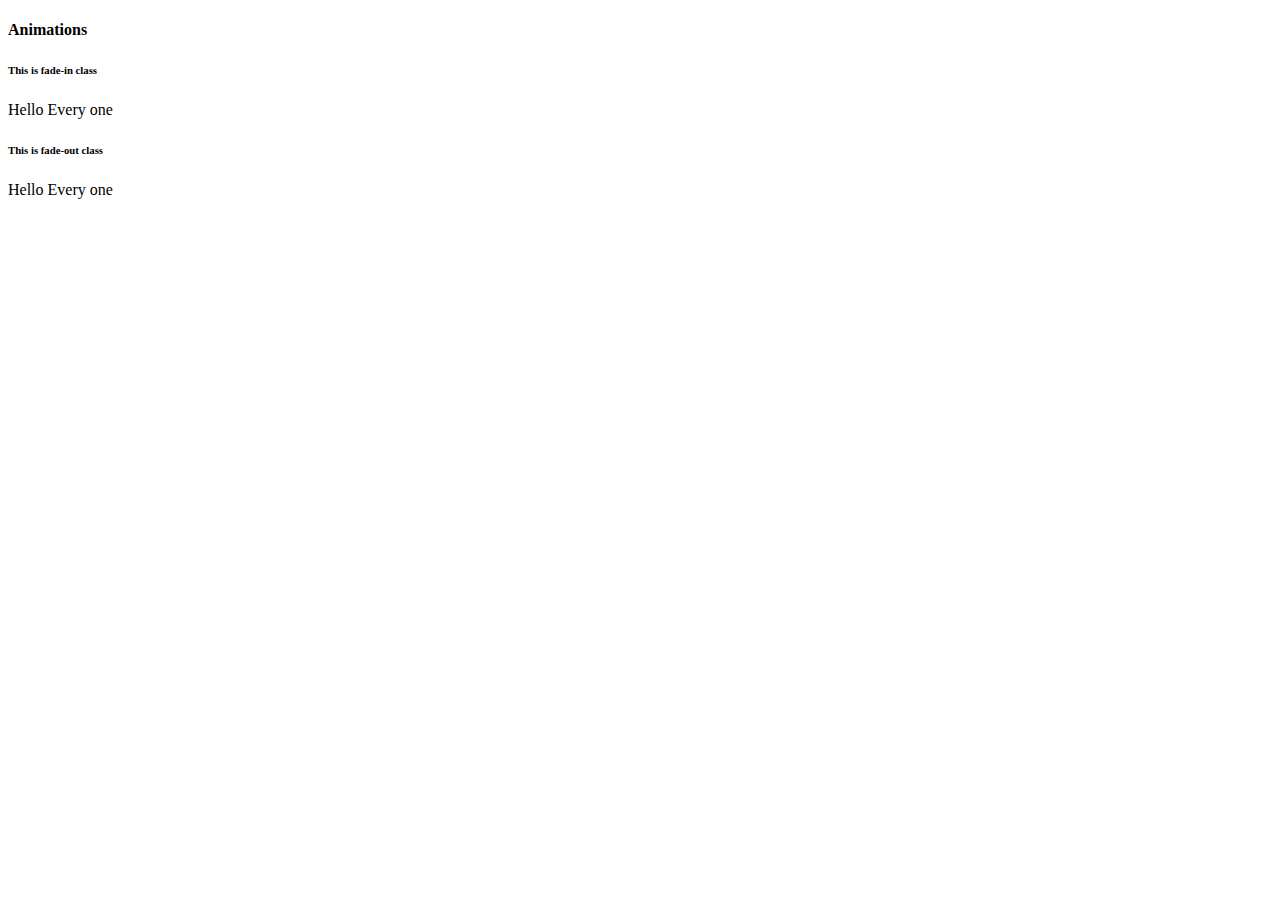
<file: Animations/animations.html>
<!DOCTYPE html>
<html lang="en">
<head>
    <meta charset="UTF-8">
    <meta name="viewport" content="width=device-width, initial-scale=1.0">
    <title>Document</title>
    <link href="https://cdn.jsdelivr.net/npm/bootstrap@5.3.0/dist/css/bootstrap.min.css" rel="stylesheet" integrity="sha384-9ndCyUaIbzAi2FUVXJi0CjmCapSmO7SnpJef0486qhLnuZ2cdeRhO02iuK6FUUVM" crossorigin="anonymous">
    <script src="https://cdn.jsdelivr.net/npm/bootstrap@5.3.0/dist/js/bootstrap.bundle.min.js" integrity="sha384-geWF76RCwLtnZ8qwWowPQNguL3RmwHVBC9FhGdlKrxdiJJigb/j/68SIy3Te4Bkz" crossorigin="anonymous"></script>
    
    <link rel="stylesheet" href="transitions.css">
    <script src="/elements.js"></script>
</head>
<body class="p-4">

    <div class="container shadow p-4 border rounded">
       <h4>Animations</h4>
       <h6>This is fade-in class</h6>
       <div class="fade-in">
         Hello Every one
       </div>
       <h6>This is fade-out class</h6>
       <div class="fade-out">
         Hello Every one
       </div>
    </div>
    
</body>
</html>
</file>
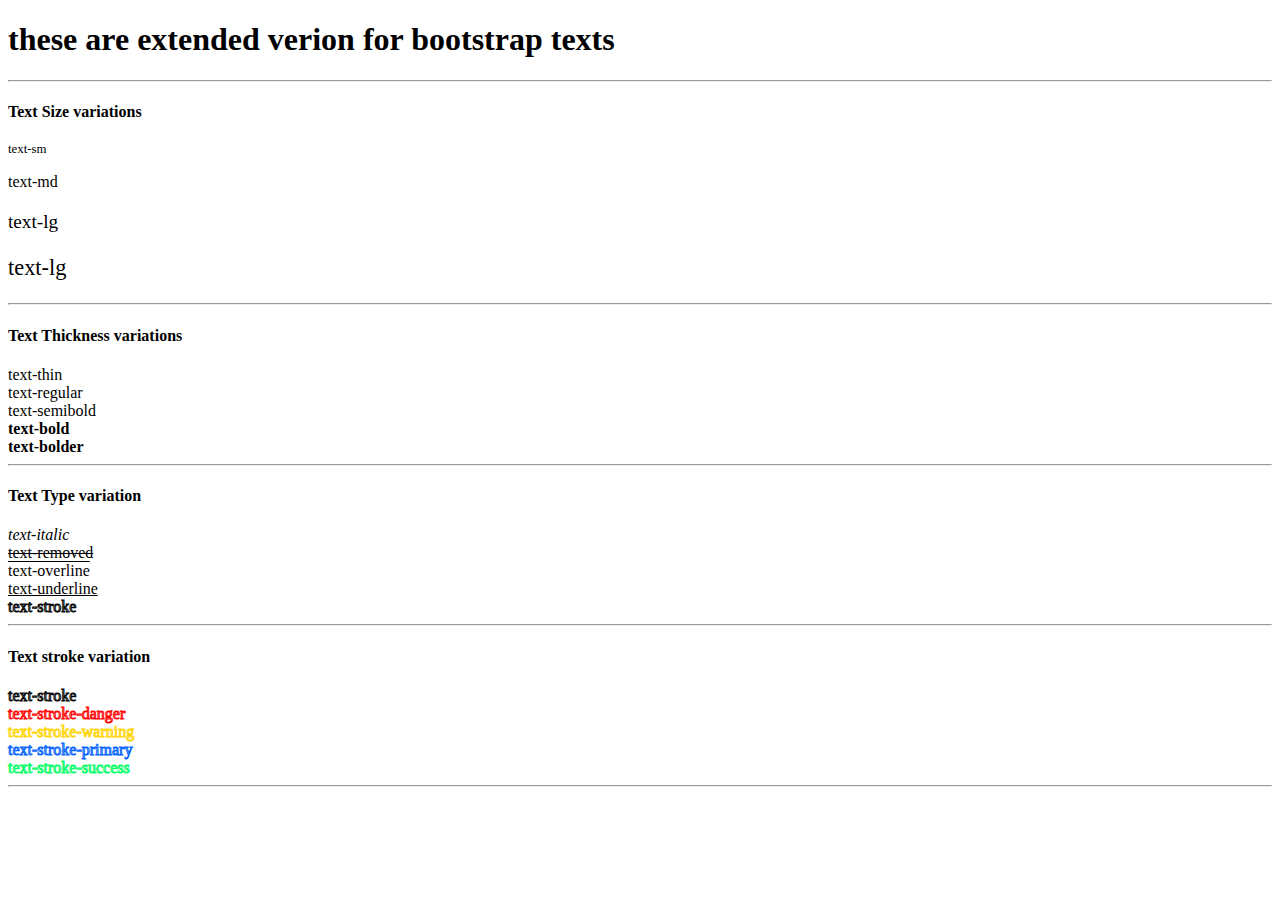
<file: elements/text.html>
<!DOCTYPE html>
<html lang="en">
<head>
    <meta charset="UTF-8">
    <meta name="viewport" content="width=device-width, initial-scale=1.0">
    <title>Text elements</title>
    <link href="https://cdn.jsdelivr.net/npm/bootstrap@5.3.0/dist/css/bootstrap.min.css" rel="stylesheet" integrity="sha384-9ndCyUaIbzAi2FUVXJi0CjmCapSmO7SnpJef0486qhLnuZ2cdeRhO02iuK6FUUVM" crossorigin="anonymous">
    <script src="https://cdn.jsdelivr.net/npm/bootstrap@5.3.0/dist/js/bootstrap.bundle.min.js" integrity="sha384-geWF76RCwLtnZ8qwWowPQNguL3RmwHVBC9FhGdlKrxdiJJigb/j/68SIy3Te4Bkz" crossorigin="anonymous"></script>
    
    <link href="splintzerElementsText.css" rel="stylesheet">
    <script src="/elements.js"></script>
</head>
<body class="p-3">

<h1 class="h2">these are extended verion for bootstrap texts</h1>

<hr>
<h4 class="h4">Text Size variations </h4>
<p class="text-sm">text-sm</p>
<p class="text-md">text-md</p>
<p class="text-lg">text-lg</p>
<p class="text-xlg">text-lg</p>
<hr>


<h4 class="h4">Text Thickness variations </h4>
<a style="text-decoration: none;" class="text-md text-black text-thin">text-thin</a><br>
<a style="text-decoration: none;" class="text-md text-black text-regular">text-regular</a><br>
<a style="text-decoration: none;" class="text-md text-black text-semibold">text-semibold</a><br>
<a style="text-decoration: none;" class="text-md text-black text-bold">text-bold</a><br>
<a style="text-decoration: none;" class="text-md text-black text-bolder">text-bolder</a>
<hr>

<h4 class="h4">Text Type variation</h4>
<a style="text-decoration: none;" class="text-black text-italic">text-italic</a><br>
<a class="text-black text-removed">text-removed</a><br>
<a  class="text-black text-overline">text-overline</a><br>
<a class="text-black text-underline">text-underline</a><br>
<a style="text-decoration: none;"  class="text-black text-stroke ">text-stroke</a>
<hr>

<h4 class="h4">Text stroke  variation</h4>
<a style="text-decoration: none;" class="text-black text-stroke h6">text-stroke</a><br>
<a style="text-decoration: none;"  class="text-black text-stroke-danger h6">text-stroke-danger</a><br>
<a style="text-decoration: none;"  class="text-black text-stroke-warning h6">text-stroke-warning</a><br>
<a style="text-decoration: none;"  class="text-black text-stroke-primary h6">text-stroke-primary</a><br>
<a style="text-decoration: none;"  class="text-black text-stroke-success h6">text-stroke-success</a>
<hr>

</body>
</html>
</file>
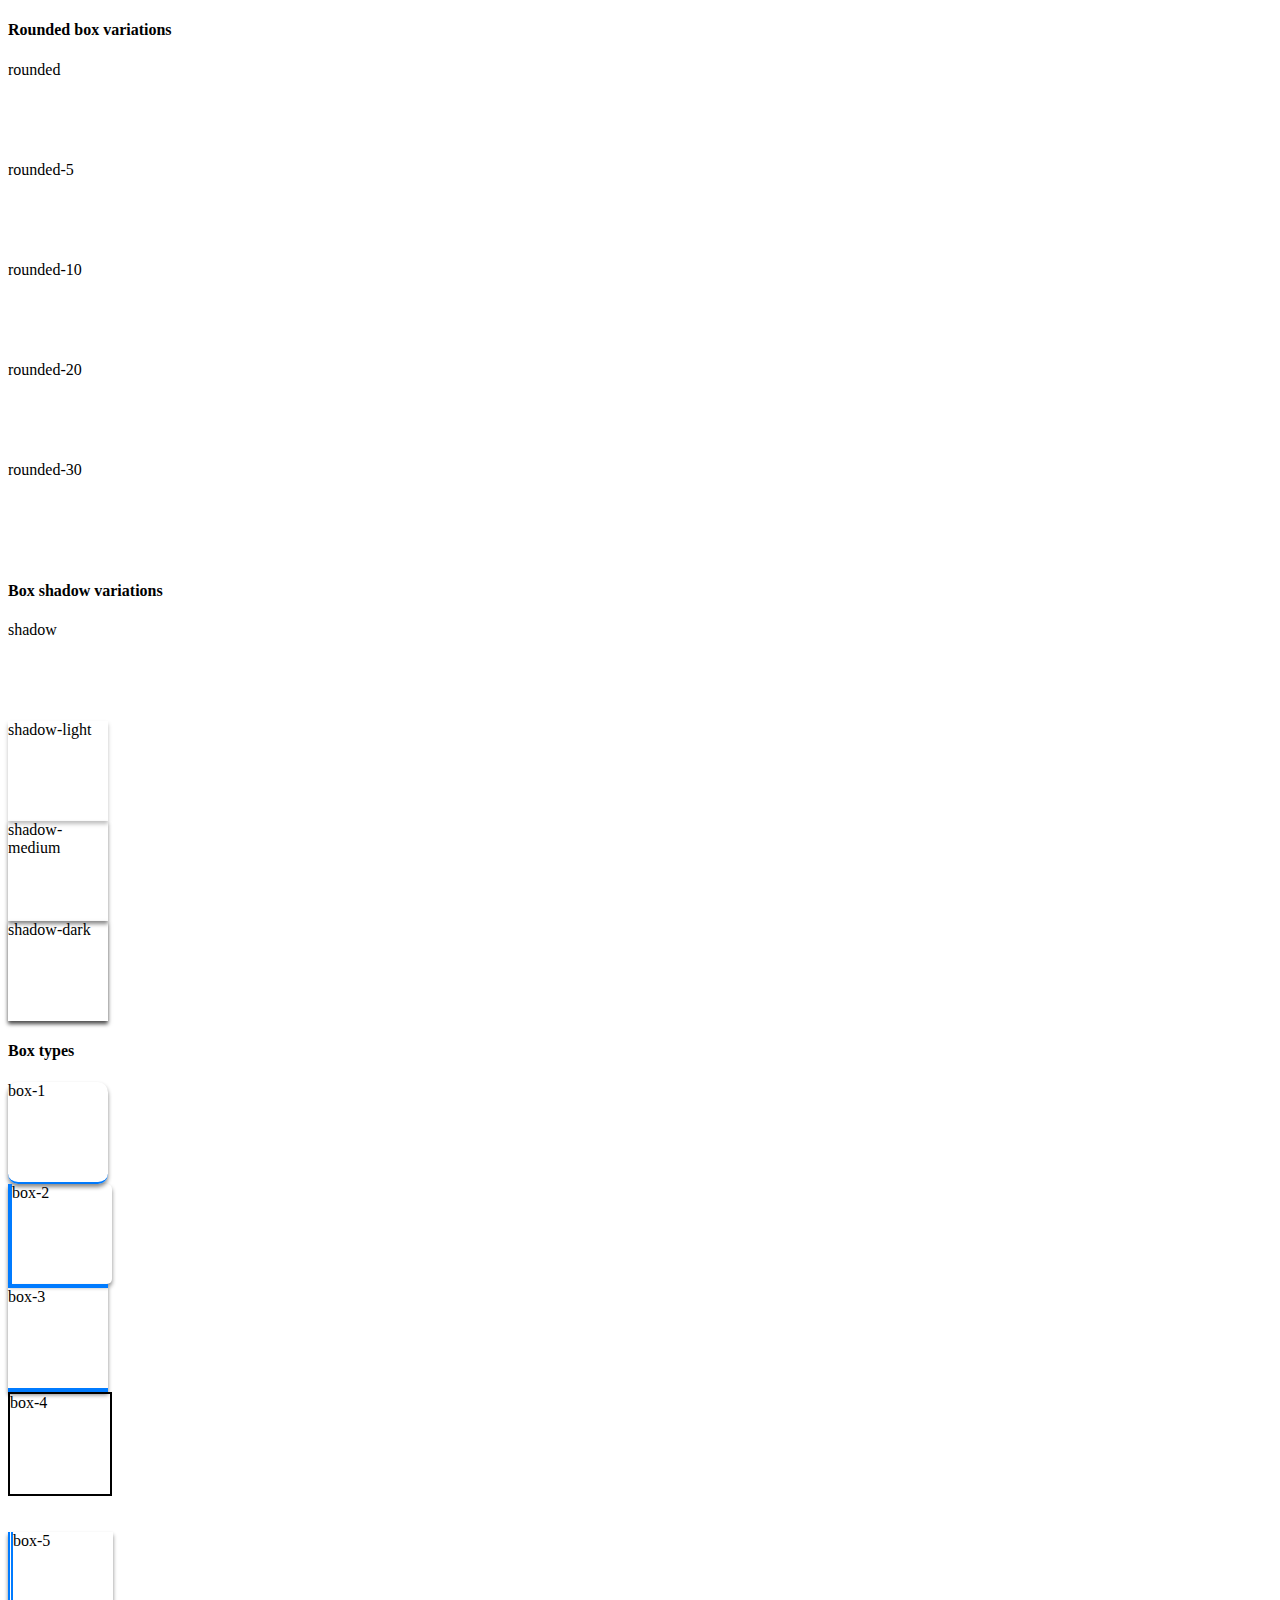
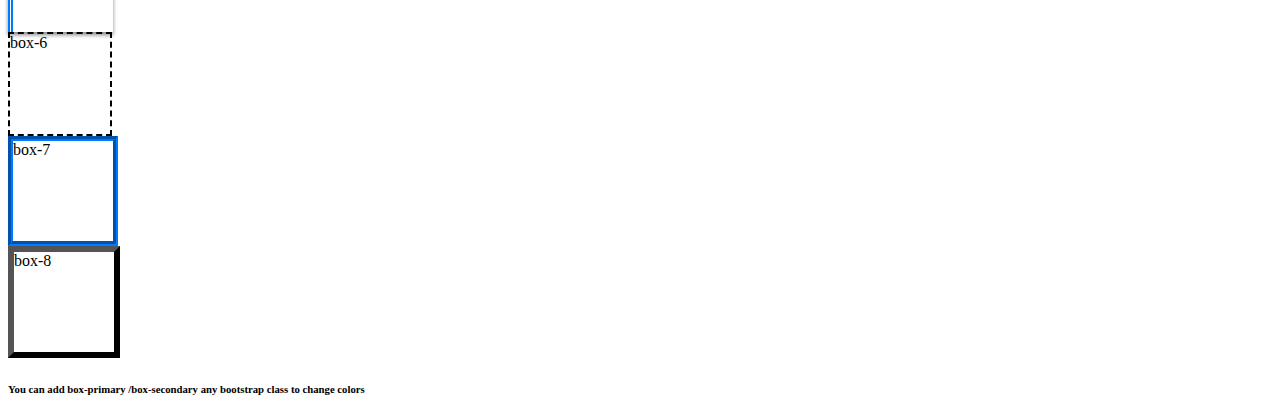
<file: elements/boxes/boxes.html>
<!DOCTYPE html>
<html lang="en">

<head>
    <meta charset="UTF-8">
    <meta name="viewport" content="width=device-width, initial-scale=1.0">
    <title>Boxes elements</title>

    <link href="https://cdn.jsdelivr.net/npm/bootstrap@5.3.0/dist/css/bootstrap.min.css" rel="stylesheet"
        integrity="sha384-9ndCyUaIbzAi2FUVXJi0CjmCapSmO7SnpJef0486qhLnuZ2cdeRhO02iuK6FUUVM" crossorigin="anonymous">
    <script src="https://cdn.jsdelivr.net/npm/bootstrap@5.3.0/dist/js/bootstrap.bundle.min.js"
        integrity="sha384-geWF76RCwLtnZ8qwWowPQNguL3RmwHVBC9FhGdlKrxdiJJigb/j/68SIy3Te4Bkz"
        crossorigin="anonymous"></script>

    <link href="boxes.css" rel="stylesheet">
    <script src="/elements.js"></script>
</head>

<body>

    <h4 class="h4 ">Rounded box variations </h4>
    <div class="d-flex w-100 text-center" style="justify-content: space-around;">

        <div style="height: 100px;width: 100px;" class="border border-black rounded">rounded</div>
        <div style="height: 100px;width: 100px;" class="border border-black rounded-05">rounded-5</div>
        <div style="height: 100px;width: 100px;" class="border border-black rounded-10">rounded-10</div>
        <div style="height: 100px;width: 100px;" class="border border-black rounded-20">rounded-20</div>
        <div style="height: 100px;width: 100px;" class="border border-black rounded-30">rounded-30</div>
    </div>

    <h4 class="h4 ">Box shadow variations </h4>
    <div class=" d-flex w-100 text-center" style="justify-content: space-around;">
        <div style="height: 100px;width: 100px;" class="border border-black rounded shadow">shadow</div>
        <div style="height: 100px;width: 100px;" class="border border-black rounded shadow-light">shadow-light</div>
        <div style="height: 100px;width: 100px;" class="border border-black rounded shadow-medium">shadow-medium</div>
        <div style="height: 100px;width: 100px;" class="border border-black rounded shadow-dark">shadow-dark</div>
    </div>

    <h4 class="h4 ">Box types</h4>
    <div class=" d-flex w-100 text-center" style="justify-content: space-around;">
        <div style="height: 100px;width: 100px;" class="box-1">box-1</div>
        <div style="height: 100px;width: 100px;" class="box-2">box-2</div>
        <div style="height: 100px;width: 100px;" class="box-3">box-3</div>
        <div style="height: 100px;width: 100px;" class="box-4">box-4</div>
    </div><br><br>
    <div class=" d-flex w-100 text-center" style="justify-content: space-around;">
        <div style="height: 100px;width: 100px;" class="box-5">box-5</div>
        <div style="height: 100px;width: 100px;" class="box-6">box-6</div>
        <div style="height: 100px;width: 100px;" class="box-7">box-7</div>
        <div style="height: 100px;width: 100px;" class="box-8">box-8</div>
    </div>
    <h6>You can add box-primary /box-secondary any bootstrap class to change colors</h6>
</body>
</body>


</html>
</file>
<file: Animations/transitions.css>
@keyframes fadeIn {
    0% {
      opacity: 0;
    }
    100% {
      opacity: 1;
    }
  }
  
  @keyframes fadeOut {
    0% {
      opacity: 1;
    }
    100% {
      opacity: 0;
    }
  }

  .fade-in {
    animation: fadeIn 1000ms;
  }
  
  .fade-out {
    animation: fadeOut 1000ms;
  }
</file>
<file: elements/splintzerElementsText.css>
/*=========================================
    For text sizes 
============================================ */
.text-sm{
    font-size: 0.8rem;
}
.text-md{
    font-size: 1rem;
}
.text-lg{
    font-size: 1.2rem;
}
.text-xlg{
    font-size: 1.4rem;
}



/*=========================================
    For text thickness 
============================================ */
.text-thin {
    font-weight: 100;
}

.text-regular{
    font-weight: 400;
}

.text-semibold{
    font-weight: 500;
}

.text-bold{
    font-weight: 700;
}

.text-bolder{
    font-weight: 800;
}

/*=========================================
    For text types 
============================================ */
.text-italic{
    font-style:italic;
}
.text-removed{
    text-decoration:line-through ;
}

.text-overline{
    text-decoration:overline ;
}
.text-underline{
    text-decoration: underline;
}

/*=========================================
    For text strokes 
============================================ */
.text-stroke{
      -webkit-text-stroke: 1px black; /* WebKit-based browsers */
        -webkit-text-fill-color: white; /* WebKit-based browsers */
}

.text-stroke-light{
    -webkit-text-stroke: 1px rgba(0, 0, 0, 0.47); /* WebKit-based browsers */
      -webkit-text-fill-color: white; /* WebKit-based browsers */
}

.text-stroke-danger{
    -webkit-text-stroke: 1px rgb(255, 0, 0); /* WebKit-based browsers */
      -webkit-text-fill-color: rgb(255, 255, 255); /* WebKit-based browsers */
}
.text-stroke-warning{
    -webkit-text-stroke: 1px rgb(255, 213, 0); /* WebKit-based browsers */
      -webkit-text-fill-color: rgb(255, 255, 255); /* WebKit-based browsers */
}
.text-stroke-primary{
    -webkit-text-stroke: 1px rgb(0, 98, 255); /* WebKit-based browsers */
      -webkit-text-fill-color: rgb(255, 255, 255); /* WebKit-based browsers */
}
.text-stroke-success{
    -webkit-text-stroke: 1px rgb(0, 255, 102); /* WebKit-based browsers */
      -webkit-text-fill-color: rgb(255, 255, 255); /* WebKit-based browsers */
}
</file>
<file: elements/boxes/boxes.css>
/*=========================================
    For border radius 
============================================ */
.rounded-05{
    border-radius: 5%;
}

.rounded-20{
    border-radius: 20%;
}

.rounded-10{
    border-radius: 10%;
}

.rounded-30{
    border-radius: 30%;
}

/*=========================================
    For shadows 
============================================ */
.shadow-light{
    box-shadow: 0px 3px 4px 0px rgba(0, 0, 0, 0.255);
}

.shadow-medium{
    box-shadow: 0px 3px 4px 0px rgba(9, 9, 9, 0.481);
}

.shadow-dark{
    box-shadow: 0px 3px 4px 0px rgba(0, 0, 0, 0.718);
}


/*=========================================
    For Boxes
============================================ */
.box-1{
    border-bottom: 2px solid #007bff;
    box-shadow: 0px 3px 4px 0px rgba(9, 9, 9, 0.481);
    border-radius: 10%;
}

.box-2{
    border-left: 4px solid #007bff;
    box-shadow: 0px 3px 4px 0px rgba(9, 9, 9, 0.481);
    border-radius: 0% 5% 5% 0%;
}

.box-3{
    border-top: 4px solid #007bff;
    border-bottom: 4px solid #007bff;
    box-shadow: 0px 3px 4px 0px rgba(9, 9, 9, 0.481);
}

.box-4{
    border: 2px double #000000;

}
.box-5{
    border-left: 5px double #007bff;
    box-shadow: 0px 3px 4px 0px rgba(9, 9, 9, 0.481);
}
.box-6{
    border: 2px dashed #000000;
    /* box-shadow: 0px 3px 4px 0px rgba(9, 9, 9, 0.481); */
}
.box-7{
    border:  5px groove #007bff;
    /* box-shadow: 0px 3px 4px 0px rgba(9, 9, 9, 0.481); */
}.box-8{
    border: 6px outset #000000;
    /* box-shadow: 0px 3px 4px 0px rgba(9, 9, 9, 0.481); */
}

/*=========================================
    For box theme colors
============================================ */
.box-primary{
    border-color: #007bff;
}

.box-primary{
    border-color: #007bff;
}
.box-warning{
    border-color: #ffc107;
}
.box-info{
    border-color: #17a2b8;
}
.box-danger{
    border-color: #d33545;
}
.box-secondary{
    border-color: #6c757d;
}
.box-success{
    border-color: #28a745;
}
.box-dark{
    border-color: #343a40;
}
.box-black{
    border-color: #000000;
}
.box-white{
    border-color: #ffffff;
}
</file>
